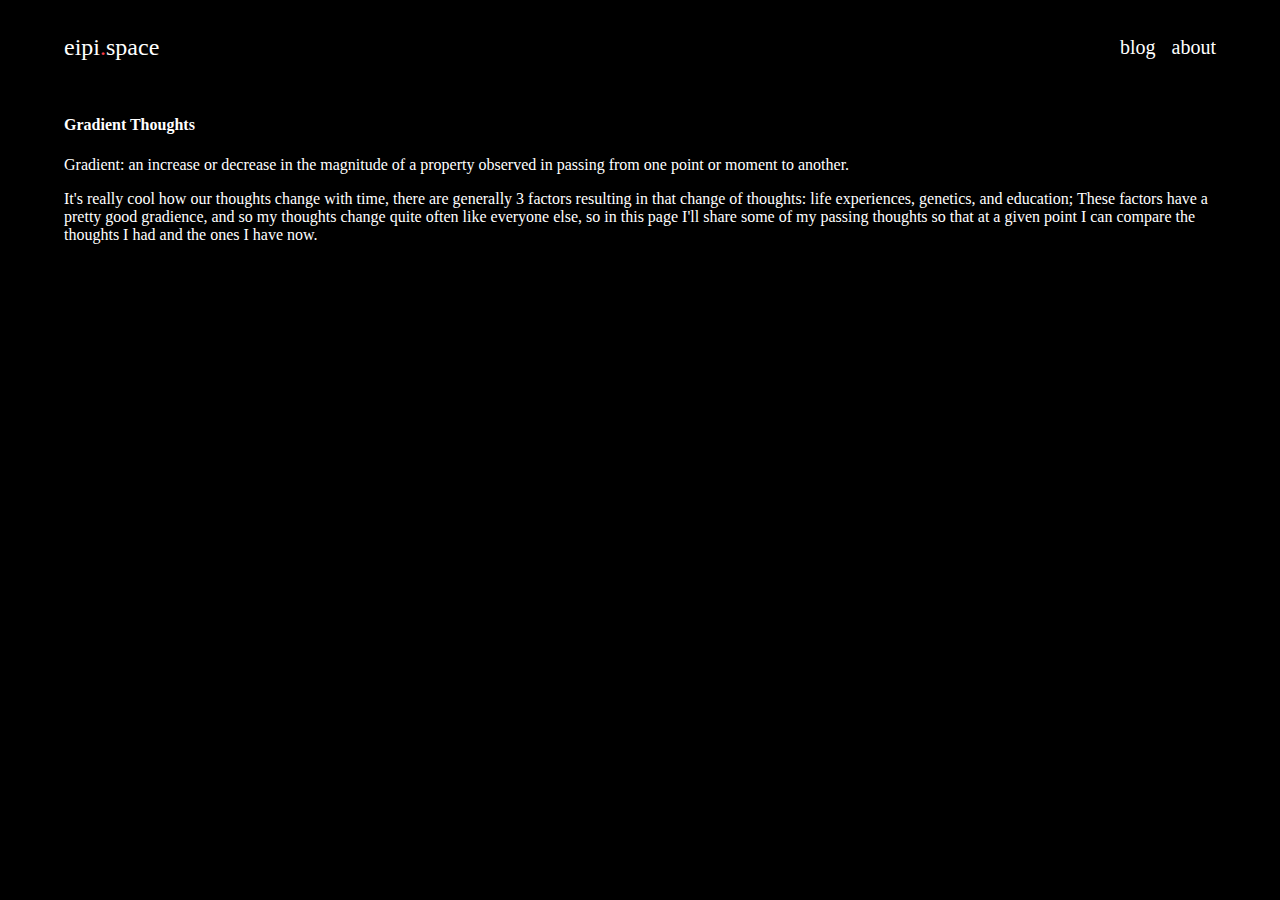
<file: gradient.html>
<!DOCTYPE html>
<html lang="en">
    <head>
        <meta charset="UTF-8">
        <meta name="viewport" content="width=device-width, initial-scale">
        <title>eipi</title>
        <link rel="stylesheet" href="main.css">
        <link rel="red eclipse icon" href="eclipse.svg">
        <link href="https://api.fontshare.com/css?f[]=general-sans@300, 301,400,401,500,501,600&display=swap" rel="stylesheet">
        <link href="https://api.fontshare.com/css?f[]=satoshi@400,401,500,501&display=swap" rel="stylesheet">
        <meta name="viewport" content="width=device-width, initial-scale=1.0">
    </head>
    <body>
        <body bgcolor="#000000" text="#ffffff" link="#ffffff" vlink="#ffffff"></body>
        <div class="container">
            <div class="navbar">
                <div class="logo-text-eipi">
                    eipi
                </div>
                <div class="logo-text-dot">
                    .
                </div>
                <div class="logo-text-space">
                    space
                </div>
                <nav>
                    <ul>
                        <li><a href="work.html">blog</a></li>
                        <li><a href="about.html">about</a></li>
                    </ul>    
                    </nav>
                </nav>
            </div>
            <div class="row">
                <div class="col-lg-6 col-md-6 col-sm-12">
                    <h4>Gradient Thoughts</h4>
                    <p>Gradient: an increase or decrease in the magnitude of a property observed in passing from one point or moment to another.</p>
                    <p>It's really cool how our thoughts change with time, there are generally 3 factors resulting in that change of thoughts: life experiences, genetics, and education; These factors have a pretty good gradience, and so my thoughts change quite often like everyone else, so in this page I'll share some of my passing thoughts so that at a given point I can compare the thoughts I had and the ones I have now.</p>
                </div>
                
            </div>
        </div>
    </body>
</html>
</file>
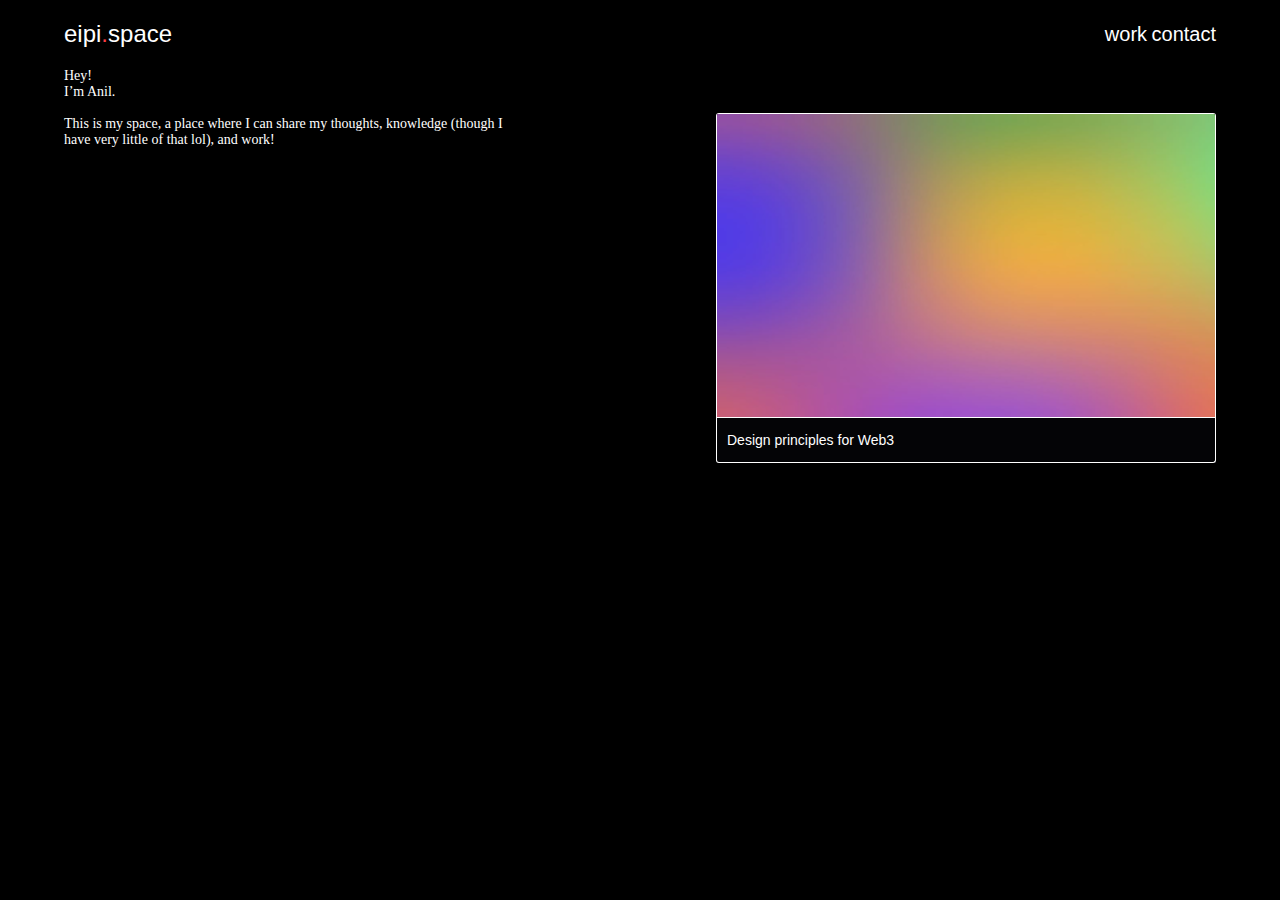
<file: homepagee.html>
<!DOCTYPE html>
<html>
    <head>
        <meta name="viewport" content="width=device-width, initial-scale=1.0">
        <title>eipi</title>
        <link rel="red eclipse icon" href="eclipse.svg">
        <link rel="stylesheet" href="style.css">
        <link href="https://api.fontshare.com/css?f[]=general-sans@300, 301,400,401,500,501,600&display=swap" rel="stylesheet">
        <link href="https://api.fontshare.com/css?f[]=satoshi@400,401,500,501&display=swap" rel="stylesheet">
    </head>
    <body bgcolor="#000000" text="#ffffff" link="#ffffff" vlink="#ffffff">
        <div class="container">
            <div class="navbar">
                <div class="logo-text-eipi">
                    eipi
                </div>
                <div class="logo-text-dot">
                    .
                </div>
                <div class="logo-text-space">
                    space
                </div>
                <nav>
                    <ul>
                        <li><a href="work.html">work</a></li>
                        <li><a href="mailto:anil29may@protonmail.com">contact</a></li>
                    </ul>    
                    </nav>
                </nav>
            </div>
            <div class="row">
                <div class="col-1">
                    <p>
                        Hey!
                        <br>
                        I’m Anil.
                        <br><br>
                        This is my space, a place where I can share my thoughts, knowledge (though I have very little of that lol), and work!
                    </p>
                </div>
            </div>
            <div>
                <div class="card-card">
                  <img
                    src="thumbnail.svg"
                    alt="a cool gradient thumbnail"
                    class="card-image"
                  />
                  <div class="card-titlebox">
                    <span class="card-text">
                      <span class="card-text1">
                        Design principles for Web3
                      </span>
                    </span>
                  </div>
                </div>
            </div>               
        </div>
    </body>
</html>
</file>
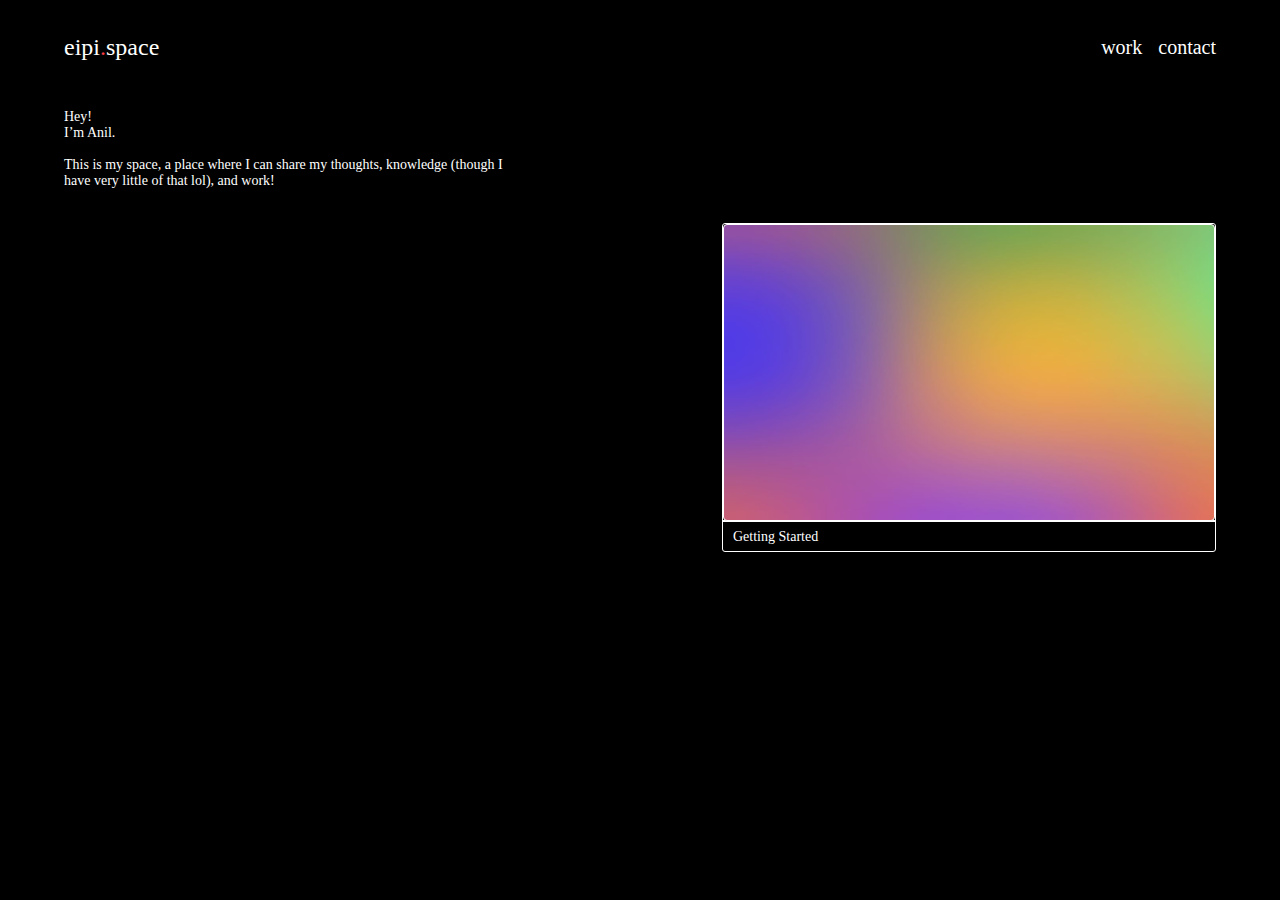
<file: indexe- edit.html>
<!DOCTYPE html>
<html lang="en">
    <head>
        <meta charset="UTF-8">
        <meta name="viewport" content="width=device-width, initial-scale">
        <title>eipi</title>
        <link rel="stylesheet" href="main.css">
        <link rel="red eclipse icon" href="eclipse.svg">
        <link href="https://api.fontshare.com/css?f[]=general-sans@300, 301,400,401,500,501,600&display=swap" rel="stylesheet">
        <link href="https://api.fontshare.com/css?f[]=satoshi@400,401,500,501&display=swap" rel="stylesheet">
    </head>
    <body>
        <body bgcolor="#000000" text="#ffffff" link="#ffffff" vlink="#ffffff"></body>
        <div class="container">
            <div class="navbar">
                <div class="logo-text-eipi">
                    eipi
                </div>
                <div class="logo-text-dot">
                    .
                </div>
                <div class="logo-text-space">
                    space
                </div>
                <nav>
                    <ul>
                        <li><a href="work.html">work</a></li>
                        <li><a href="mailto:anil29may@protonmail.com">contact</a></li>
                    </ul>    
                    </nav>
                </nav>
            </div>
            <div class="autolayout">
            <div class="row">
                <div class="col-1">
                    <p>
                        Hey!
                        <br>
                        I’m Anil.
                        <br><br>
                        This is my space, a place where I can share my thoughts, knowledge (though I have very little of that lol), and work!
                    </p>
                </div>
            </div>
            <div class="card">
                <img src="thumbnail.svg" class="thumbnail">
                <div class="card-title">
                    <span class="card-text">
                    Getting Started
                    </span>
                </div>
            </div>
        </div>
        <!--<div class="card">
            <img src="thumbnail.svg" class="thumbnail">
            <div class="card-title">
                <span class="card-text">
                    Getting Started
                </span>
            </div>
        </div>-->
        
    </body>
</html>
</file>
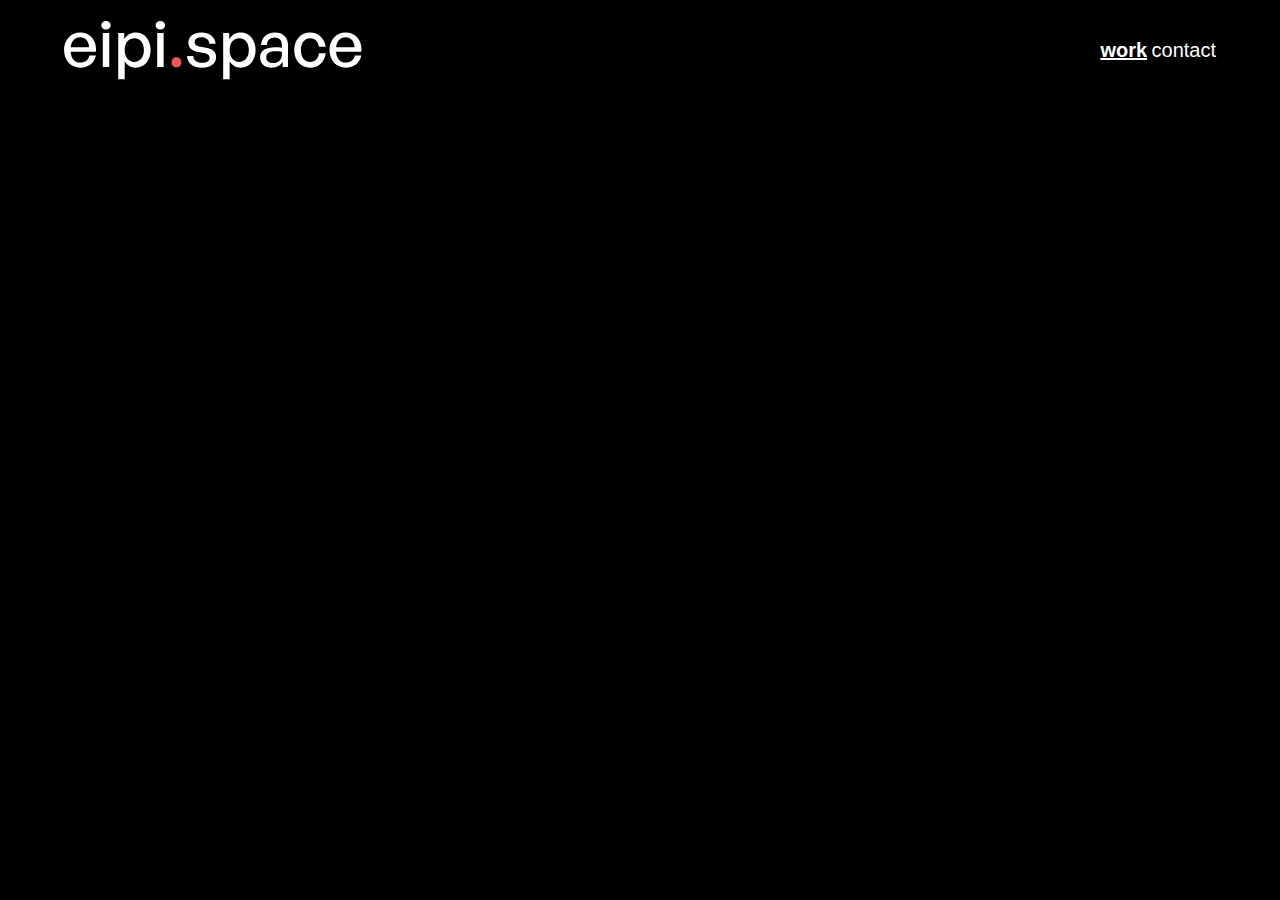
<file: work.html>
<!DOCTYPE html>
<html>
    <head>
        <meta name="viewport" content="width=device-width, initial-scale=1.0">
        <title>eipi</title>
        <link rel="red eclipse icon" href="eclipse.svg">
        <link rel="stylesheet" href="style.css">
    </head>
    <body bgcolor="#000000" text="#ffffff" link="#ffffff" vlink="#ffffff">
        <div class="container">
            <div class="navbar">
                <img src="eipi.space.svg" class="logo" href="index.html">
                <nav>
                    <ul>
                        <li><b href="work.html">work</b></li>
                        <li><a href="mailto:anil29may@protonmail.com">contact</a></li>
                    </ul>    
                    </nav>
                </nav>
            </div>
        </div>
    </body>
</html>
</file>
<file: main.css>
body {
    margin: 0;
    font-family: "Satoshi";
}
.container{
    width: 100%;
    min-height: 100vh;
    padding-left: 5%;
    padding-right: 5%;
    box-sizing: border-box;
    overflow: hidden;
}
.navbar{
    width: 100;
    display: flex;
    align-items: center;
    padding-top: 20px;
}
.logo-text-eipi{
    font-family: "Satoshi";
    font-weight: 500;
    font-size: 24px;
    color: #ffffff;
}
.logo-text-dot{
    font-family: "Satoshi";
    font-weight: 500;
    font-size: 24px;
    color: #fc3c44;
}
.logo-text-space{
    font-family: "Satoshi";
    font-weight: 500;
    font-size: 24px;
    color: #ffffff;
}
nav{
    flex: 1;
    text-align: right;
}
nav ul li{
    list-style: none;
    display: inline-block;
    
}
nav ul li a{
    text-decoration: none;
    color: #ffffff;
    font-size: 20px;
    padding-inline-start: .6em;
}
nav ul li a:hover{
    text-decoration: underline;
}
.row{
    display: flex;
    justify-content: space-between;
    align-items: center;
    margin: 20px 0;
}
@media screen and (min-width: 600px) {
    .col-1{
        flex-basis: 40%;
        position: relative;
    }
}
@media screen and (max-width: 600px) {
    .col-1{
        flex-basis: 95%;
        position: relative;
    }
}
.col-1 p{
    font-size: 14px;
    color: #ffffff;
    font-family: "General Sans";
    font-weight: 400;
}
@media (min-width: 600px){
.card{
    
    width: auto;
    float: right;
    position: relative;
    box-sizing: border-box;
    align-items: center;
    
    border-color: rgb(255, 255, 255);
    border-style: none;
    border-width: 1px;
    border-radius: 3px 3px 0 0;
}
.thumbnail{
    width: 100%;
    padding-bottom: none;
    object-fit: cover;
    box-sizing: border-box;
    border-color: rgb(255, 255, 255);
    border-style: solid;
    border-width: 1px;
    border-radius: 3px 3px 0 0;
}
.card-title{
    width: 100%;
    margin-top: -6px;
    padding: 6px 10px 6px 10px;
    box-sizing: border-box;
    border-color: rgb(255, 255, 255);
    border-style: solid;
    border-width: 1px;
    border-radius: 0 0 3px 3px;
}
.card-text{
    color: rgba(255, 255, 255, 1);
    height: auto;
    font-size: 14px;
    align-self: auto;
    font-style: normal;
    text-align: left;
    font-family:"General Sans";
    font-weight: 300;
    line-height: normal;
    font-stretch: normal;
    text-decoration: none;
}
}
@media (max-width: 600px){
    .card{
        width: auto;
        
        position: relative;
        box-sizing: border-box;
        align-items: center;
        
        border-color: rgb(255, 255, 255);
        border-style: none;
        border-width: 1px;
        border-radius: 3px 3px 0 0;
    }
    .thumbnail{
        width: 100%;
        padding-bottom: none;
        object-fit: cover;
        box-sizing: border-box;
        border-color: rgb(255, 255, 255);
        border-style: solid;
        border-width: 1px;
        border-radius: 3px 3px 0 0;
    }
    .card-title{
        width: 100%;
        margin-top: -6px;
        padding: 6px 10px 6px 10px;
        box-sizing: border-box;
        border-color: rgb(255, 255, 255);
        border-style: solid;
        border-width: 1px;
        border-radius: 0 0 3px 3px;
    }
    .card-text{
        color: rgba(255, 255, 255, 1);
        height: auto;
        font-size: 14px;
        align-self: auto;
        font-style: normal;
        text-align: left;
        font-family:"General Sans";
        font-weight: 300;
        line-height: normal;
        font-stretch: normal;
        text-decoration: none;
    }
    }
</file>
<file: style.css>
*{
    margin: 0;
    padding: 0;
    font-family: 'General Sans', sans-serif;
}
.container{
    width: 100%;
    min-height: 100vh;
    padding-left: 5%;
    padding-right: 5%;
    box-sizing: border-box;
    overflow: hidden;
}
.navbar{
    width: 100;
    display: flex;
    align-items: center;
    padding-top: 20px;
}
.logo-text-eipi{
    font-weight: 500;
    font-size: 24px;
    color: #ffffff;
}
.logo-text-dot{
    font-weight: 500;
    font-size: 24px;
    color: #fc3c44;
}
.logo-text-space{
    font-weight: 500;
    font-size: 24px;
    color: #ffffff;
}
nav{
    flex: 1;
    text-align: right;
}
nav ul li{
    list-style: none;
    display: inline-block;
}
nav ul li a{
    text-decoration: none;
    color: #ffffff;
    font-size: 20px;
}
nav ul li b{
    text-decoration: underline;
    color: #ffffff;
    font-size: 20px;
}
nav ul li a:hover{
    text-decoration: underline;
}
.row{
    display: flex;
    justify-content: space-between;
    align-items: center;
    margin: 20px 0;
}
.col-1{
    flex-basis: 40%;
    position: relative;
}
.col-1 p{
    font-size: 14px;
    color: #ffffff;
    font-family: "Satoshi";
    font-weight: 400;
}
.card-card {
    width: 500px;
    height: 350px;
    display: flex;
    position: relative;
    float: right;
    margin-top: -55px;
    box-sizing: border-box;
    align-items: center;
    background-color: rgba(4, 4, 6, 1);
  }
  .card-image {
    top: 0px;
    left: 0px;
    width: 500px;
    height: 305px;
    position: absolute;
    object-fit:cover;
    box-sizing: border-box;
    border-color: rgba(255, 255, 255, 1);
    border-style: solid;
    border-width: 1px;
    border-radius: 3px 3px 0 0;
    border-top: none;
    border-bottom: none;
  }
  .card-titlebox {
    top: 305px;
    left: 0px;
    width: 500px;
    height: 45px;
    display: flex;
    padding: 13px 10px 13px 10px;
    position: absolute;
    box-sizing: border-box;
    align-items: center;
    border-color: rgba(255, 255, 255, 1);
    border-style: solid;
    border-width: 1px;
    border-radius: 0 0 3px 3px;
    border-top: none;
  }
  .card-text {
    color: rgba(255, 255, 255, 1);
    height: auto;
    font-size: 14px;
    align-self: auto;
    font-style: normal;
    text-align: left;
    font-family:"Satoshi";
    font-weight: 300;
    line-height: normal;
    font-stretch: normal;
    text-decoration: none;
  }
  .card-text1 {
    color: rgba(255, 255, 255, 1);
    height: auto;
    align-self: auto;
    font-style: normal;
    text-align: left;
    font-weight: 300;
    font-stretch: normal;
    text-decoration: none;
  }
</file>
